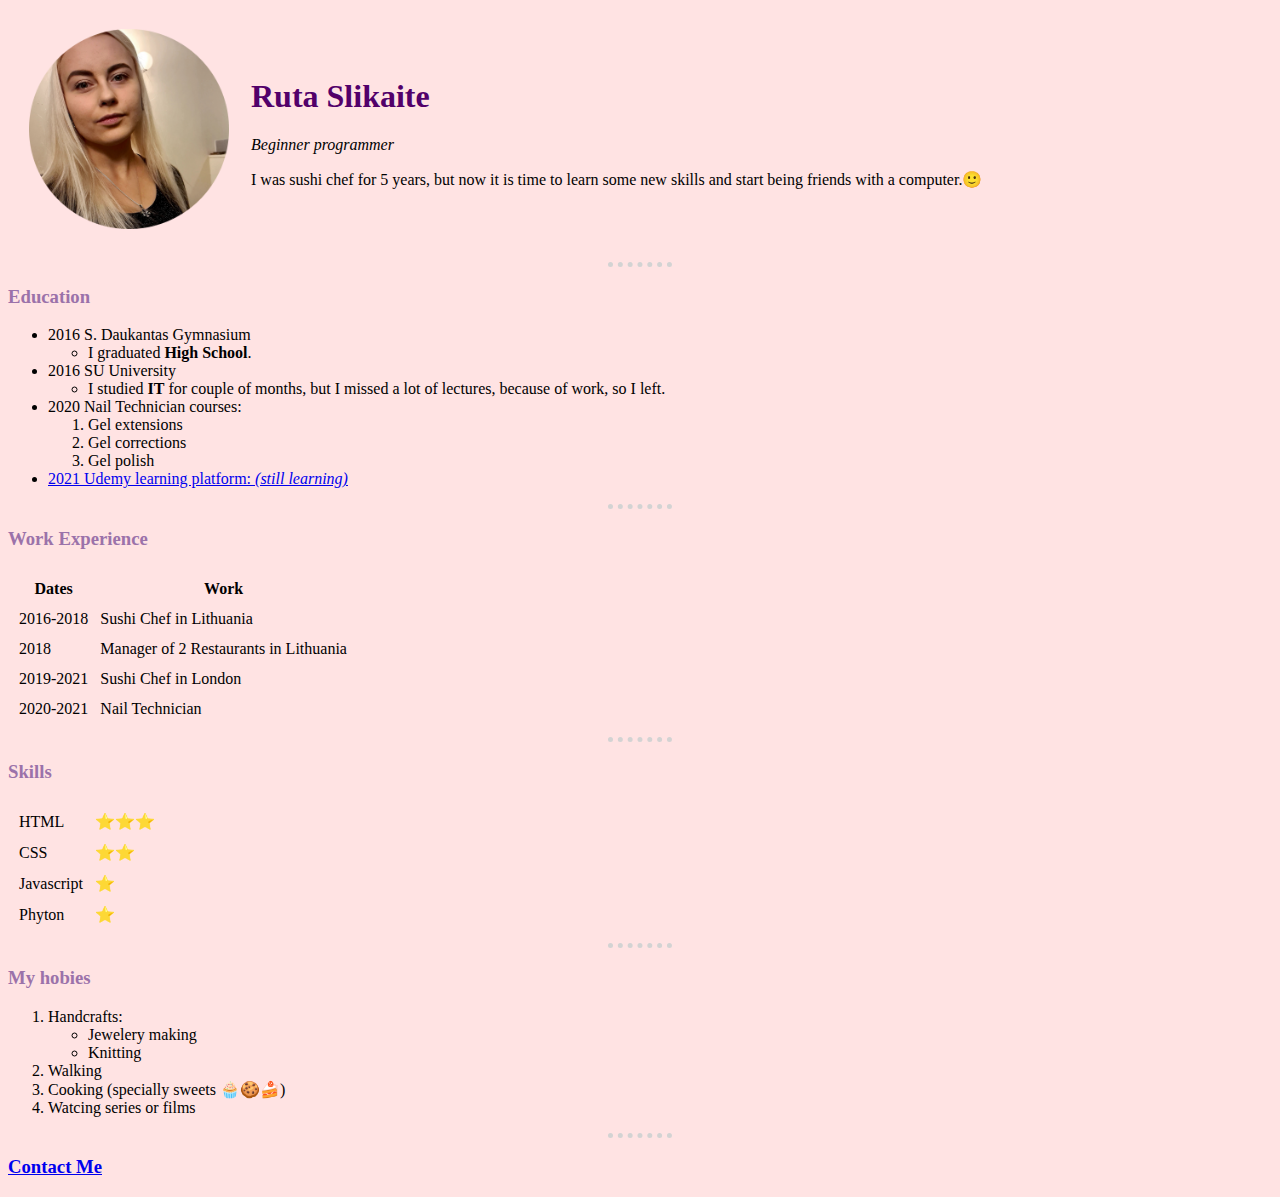
<file: index.html>
<!DOCTYPE html>
<html>

<head>

  <meta charset="utf-8">
  <title>Ruta's Personal Site</title>
  <link rel="stylesheet" href="css/styles.css">

</head>

<body>
  <table cellspacing="20">
    <tr>
      <td>  <img src="Ruta.png" alt="Ruta's profile picture" style="width:200px;height:200px;">
</td>
      <td>  <h1>Ruta Slikaite</h1>
        <p><em>Beginner programmer</em></p>
        <p>I was sushi chef for 5 years, but now it is time to learn some new skills and start being friends with a computer.🙂</p>
</td>
    </tr>
  </table>
  <hr>
  <h3>Education</h3>
  <ul>
    <li>2016 S. Daukantas Gymnasium
    <ul>
      <li>I graduated <strong>High School</strong>.</li>
    </ul></li>
    <li>2016 SU University
    <ul>
      <li>I studied <strong>IT</strong> for couple of months, but I missed a lot of lectures, because of work, so I left. </li>
    </ul></li>
    <li>2020 Nail Technician courses:
    <ol>
      <li>Gel extensions</li>
      <li>Gel corrections</li>
      <li>Gel polish</li>
    </ol> </li>
<li><a href="education.html">2021 Udemy learning platform: <em>(still learning)</em></a></li>
  </ul>
  <hr>
  <h3>Work Experience</h3>
  <table cellspacing="10">
    <thead>
      <tr>
        <th>Dates</th>
        <th>Work</th>
      </tr>
    </thead>
    <tbody>
      <tr>
        <td>2016-2018</td>
        <td>Sushi Chef in Lithuania</td>
        </tr>
        <tr>
          <td>2018</td>
          <td>Manager of 2 Restaurants in Lithuania</td>
        </tr>
        <tr>
          <td>2019-2021</td>
          <td>Sushi Chef in London</td>
        </tr>
        <tr>
          <td>2020-2021</td>
          <td>Nail Technician</td>
        </tr>
    </tbody>
  </table>
  <hr>
  <h3>Skills</h3>
  <table cellspacing="10">
    <tr>
      <td>HTML</td>
      <td>⭐⭐⭐</td>
    </tr>
    <tr>
      <td>CSS</td>
      <td>⭐⭐</td>
    </tr>
    <tr>
      <td>Javascript</td>
      <td>⭐</td>
    </tr>
    <tr>
      <td>Phyton</td>
      <td>⭐</td>
    </tr>
  </table>
<hr>
  <h3>My hobies</h3>
  <ol>
    <li>Handcrafts:
      <ul>
        <li>Jewelery making</li>
        <li>Knitting</li>
      </ul>
    <li>Walking </li>
    <li>Cooking (specially sweets 🧁🍪🍰)</li>
    <li>Watcing series or films</li>
  </ol>
  <hr>
<h3><a href="contacts.html">Contact Me</a></h3>
</body>

</html>
</file>
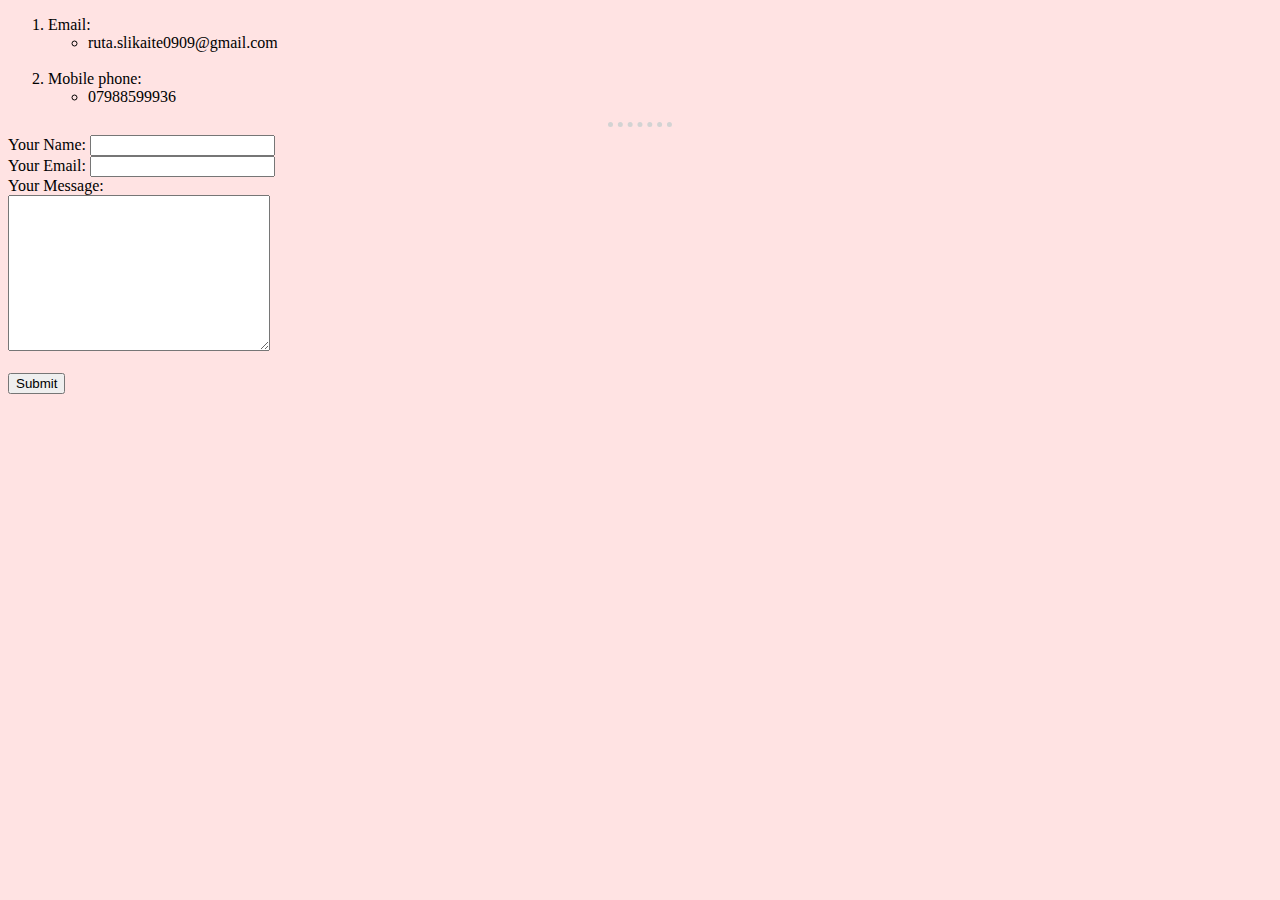
<file: contacts.html>
<!DOCTYPE html>
<html lang="en" dir="ltr">
  <head>
    <meta charset="utf-8">
    <title>Contact me:</title>
    <link rel="stylesheet" href="css/styles.css">
  </head>
  <body>
    <ol>
      <li>Email:
        <ul>
          <li>ruta.slikaite0909@gmail.com</li>
        </ul>
      </li><br>
      <li>Mobile phone:
        <ul>
          <li>07988599936</li>
        </ul>
      </li>
    </ol>
    <hr>
    <form action="mailto:ruta.slikaite0909@gmail.com" method="post" enctype="text/plain">
      <label for="yourName">Your Name:</label>
      <input id="yourName" type="text" name="yourName" value=""><br>
      <label for="yourEmail">Your Email:</label>
      <input id="yourEmail" type="email" name="yourEmail" value=""><br>
      <label for="yourMessage">Your Message:</label><br>
      <textarea id="yourMessage" name="yourMessage" rows="10" cols="30"></textarea><br><br>
      <input type="submit" name="submit">
    </form>
  </body>
</html>
</file>
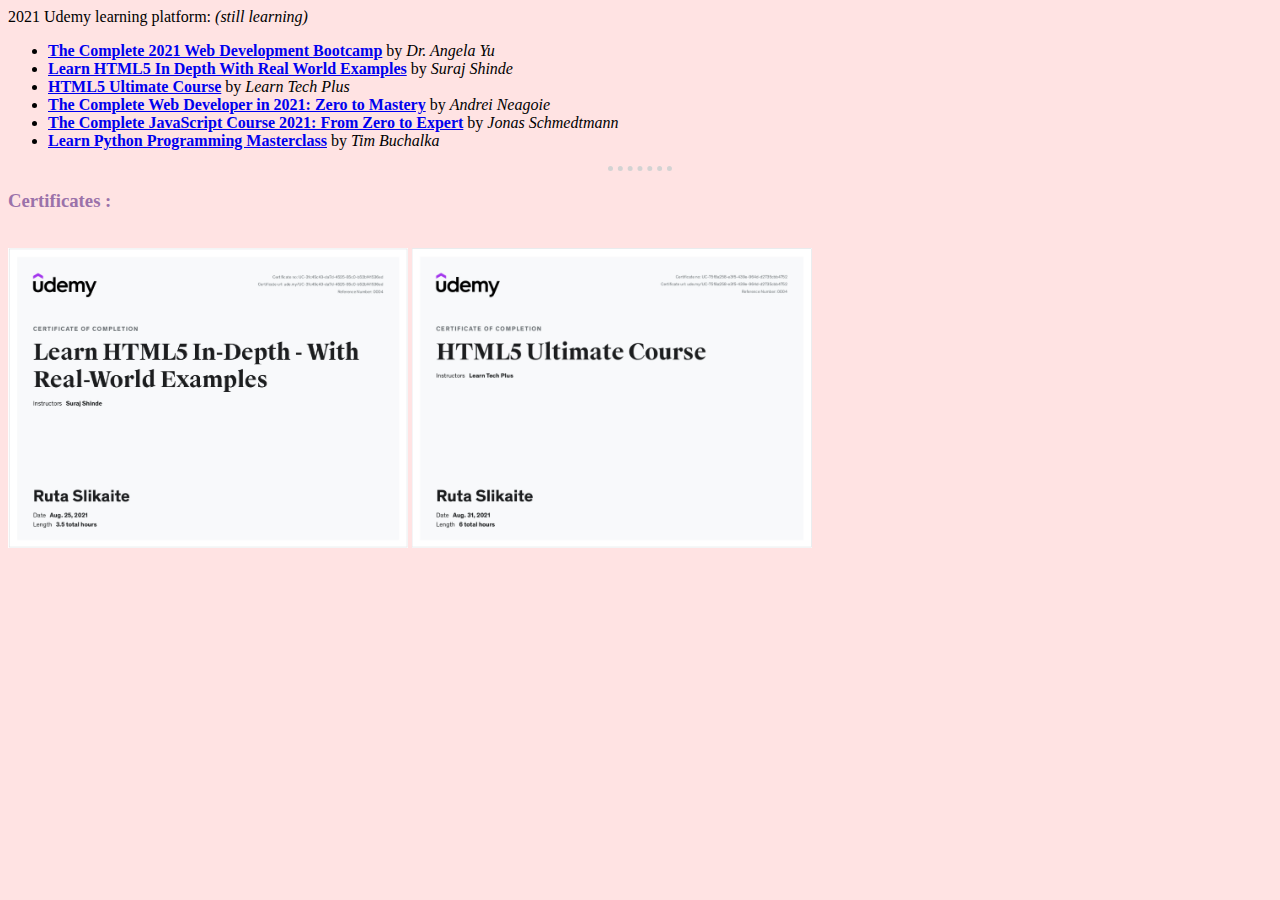
<file: education.html>
<!DOCTYPE html>
<html lang="en" dir="ltr">
  <head>
    <meta charset="utf-8">
    <title><li>2021 Udemy learning platform</li></title>
    <link rel="stylesheet" href="css/styles.css">

    <style>
      img {
        width: 400px;
        height: 300px;
      }
    </style>

  </head>
  <body>
    <li>2021 Udemy learning platform: <em>(still learning)</em>
    <ul>
      <li><strong><a href="https://www.udemy.com/course/the-complete-web-development-bootcamp/">The Complete 2021 Web Development Bootcamp</a></strong> by <em>Dr. Angela Yu</em></li>
      <li><strong><a href="https://www.udemy.com/course/learn-html5-in-depth-with-real-world-examples/">Learn HTML5 In Depth With Real World Examples</a></strong> by <em>Suraj Shinde</em></li>
      <li><strong><a href="https://www.udemy.com/course/the-complete-html-5-course-from-scratch/">HTML5 Ultimate Course</a></strong> by <em>Learn Tech Plus</em></li>
      <li><strong><a href="https://www.udemy.com/course/the-complete-web-developer-zero-to-mastery/">The Complete Web Developer in 2021: Zero to Mastery</a></strong> by <em>Andrei Neagoie</em></li>
      <li><strong><a href="https://www.udemy.com/course/the-complete-javascript-course/">The Complete JavaScript Course 2021: From Zero to Expert</a></strong> by <em>Jonas Schmedtmann</em></li>
      <li><strong><a href="https://www.udemy.com/course/python-the-complete-python-developer-course/">Learn Python Programming Masterclass</a></strong> by <em>Tim Buchalka</em></li>
    </ul></li>
<hr>
<h3>Certificates :</h3><br>
<img src="HTML5_In_Depth.png" alt="Certificate_01">
<img src="HTML5_Ultimate.png" alt="Certificate_02">




  </body>
</html>
</file>
<file: css/styles.css>
body {
  background-color: #FFE3E3;
}

h1 {
  color: #52006A;
}

h3 {
  color: #9B72AA;
}

hr {
  border-style: none;
  border-top-style: dotted;
  border-color: lightgrey;
  border-width: 5px;
  width: 5%;
}
</file>
